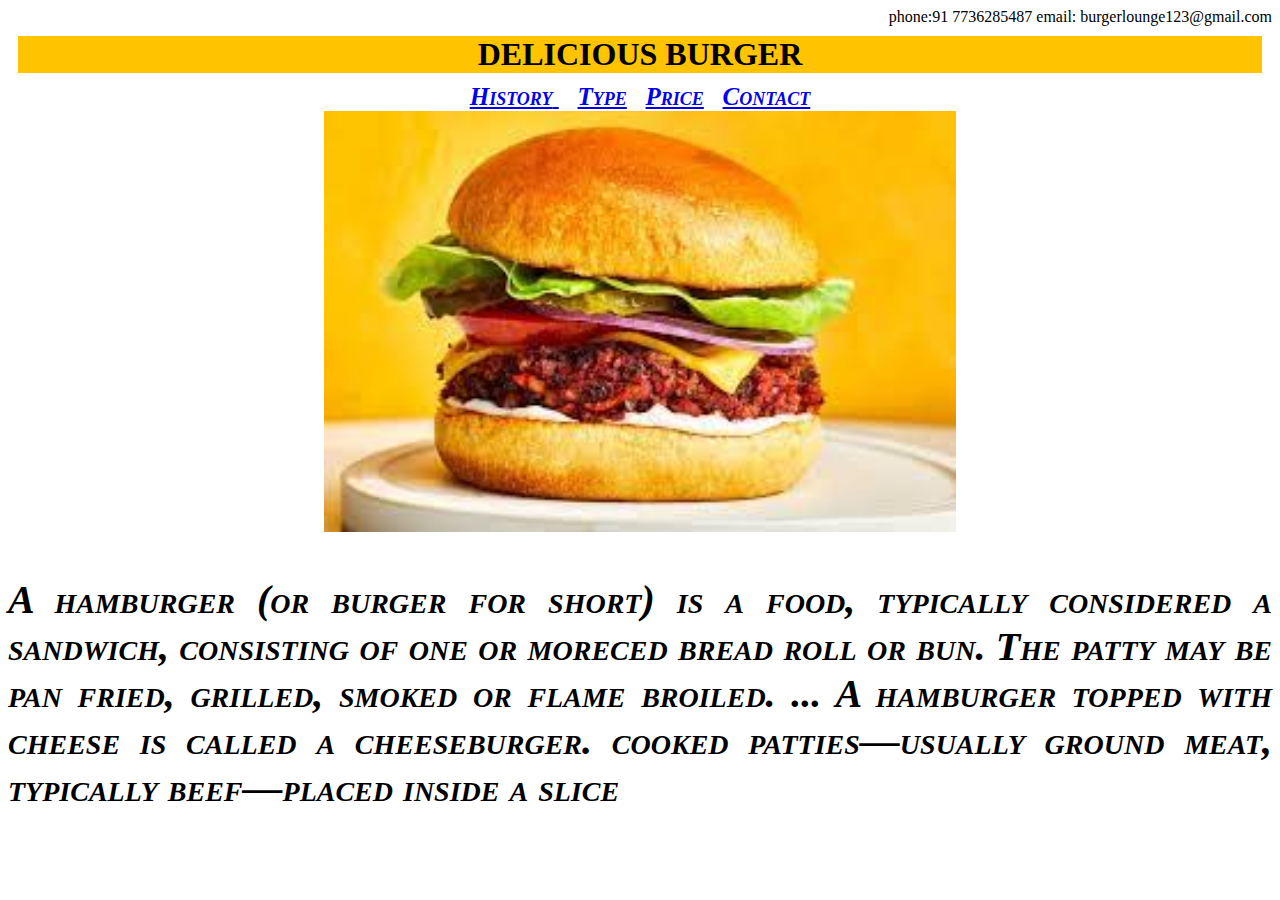
<file: index.html>
<!DOCTYPE html>
<html>
	<head>
		<title>BURGER</title>
		<link rel="stylesheet" type="text/css" href="sample.css"/>
	</head>
		<body>
			<div style="text-align:right">
			phone:91 7736285487 email: burgerlounge123@gmail.com
			</div>
			<h1>DELICIOUS BURGER</h1>
			<div style="text-align:center;font: italic small-caps bold 25px serif;color:blue">
				<a href="aboutus.html"><b>History</b> </a>&nbsp;&nbsp;  <a href="menu.html"><b>Type</b></a>&nbsp;&nbsp; <a href="ingredients.html"><b>Price</b></a>&nbsp;&nbsp; <a href="contact.html"><b>Contact</b></a>

			</div>
			
		
			
			<div style="text-align:center;margin:0px;background-color:white"> <img src="burger.jpg" width="50%"/></div>
			<p>			
A hamburger (or burger for short) is a food, typically considered a sandwich, consisting of one or moreced bread roll or bun. 
The patty may be pan fried, grilled, smoked or flame broiled. ... A hamburger topped with cheese is called a cheeseburger.
 cooked patties—usually ground meat, typically beef—placed inside a slice
		    </p>
			
			
		
		</body>
</html>
</file>
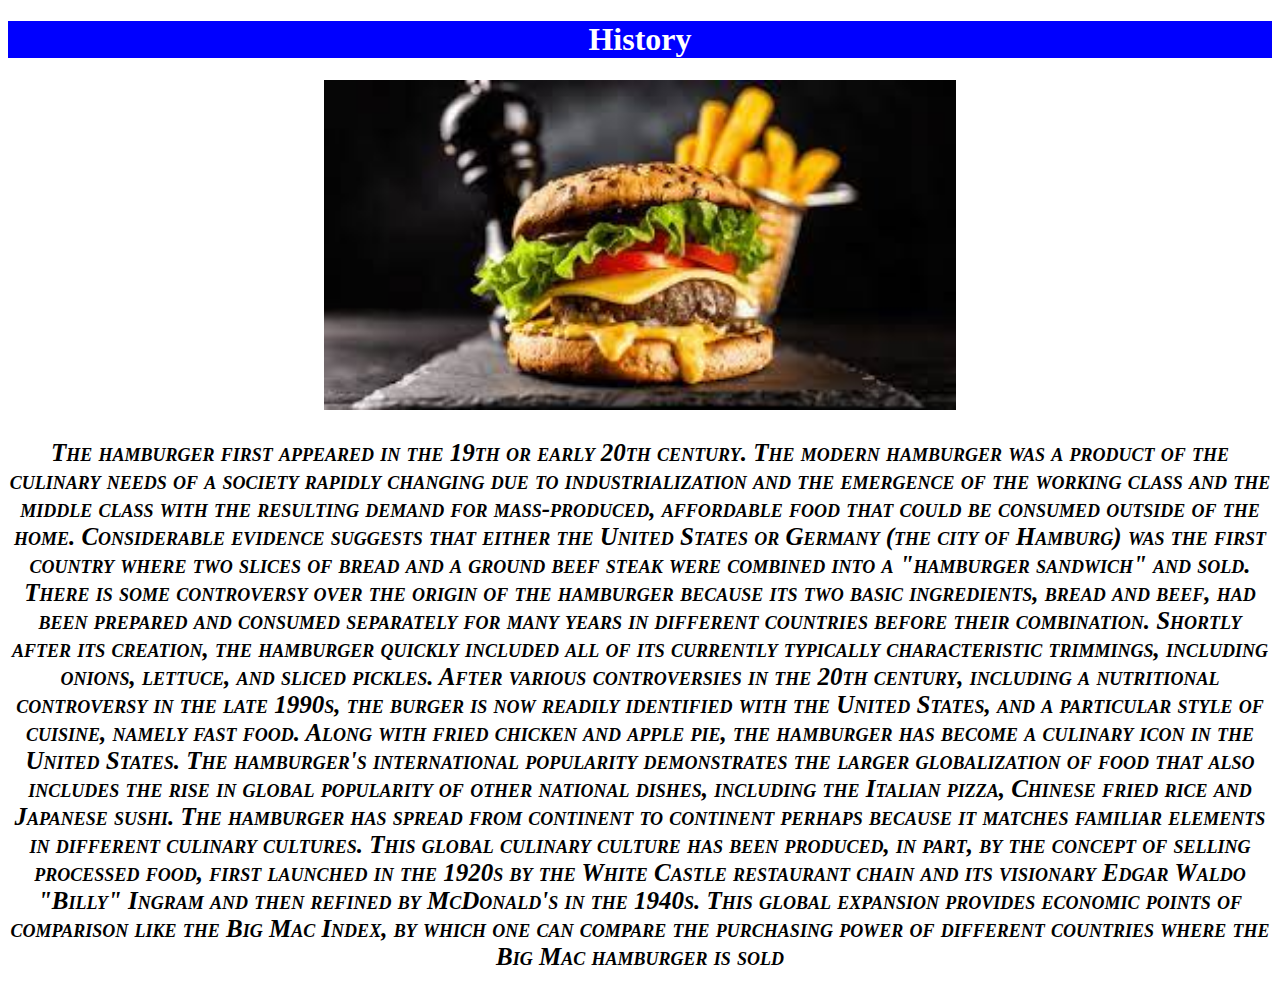
<file: aboutus.html>
<!DOCTYPE html>
<html>
	<head>
		<title>HISTORY</title
	</head>
		<body>
		<h1 style="text-align:center;color:white;background-color:blue">
		History
		</h1>
			<div style="text-align:center;margin:0px;background-color:white"> <img src="bugg.jpg" width="50%"/></div>
			
			
			
		<p style="text-align:center;font:italic small-caps bold 25px serif;">
		The hamburger first appeared in the 19th or early 20th century. The modern hamburger was a product of the culinary needs of a society rapidly changing due to industrialization and the emergence of the working class and the middle class with the resulting demand for mass-produced, affordable food that could be consumed outside of the home.

Considerable evidence suggests that either the United States or Germany (the city of Hamburg) was the first country where two slices of bread and a ground beef steak were combined into a "hamburger sandwich" and sold. There is some controversy over the origin of the hamburger because its two basic ingredients, bread and beef, had been prepared and consumed separately for many years in different countries before their combination. Shortly after its creation, the hamburger quickly included all of its currently typically characteristic trimmings, including onions, lettuce, and sliced pickles.

After various controversies in the 20th century, including a nutritional controversy in the late 1990s, the burger is now readily identified with the United States, and a particular style of cuisine, namely fast food. Along with fried chicken and apple pie, the hamburger has become a culinary icon in the United States.

The hamburger's international popularity demonstrates the larger globalization of food that also includes the rise in global popularity of other national dishes, including the Italian pizza, Chinese fried rice and Japanese sushi. The hamburger has spread from continent to continent perhaps because it matches familiar elements in different culinary cultures. This global culinary culture has been produced, in part, by the concept of selling processed food, first launched in the 1920s by the White Castle restaurant chain and its visionary Edgar Waldo "Billy" Ingram and then refined by McDonald's in the 1940s. This global expansion provides economic points of comparison like the Big Mac Index, by which one can compare the purchasing power of different countries where the Big Mac hamburger is sold
		
		</p>
		
		</body>
</html>
</file>
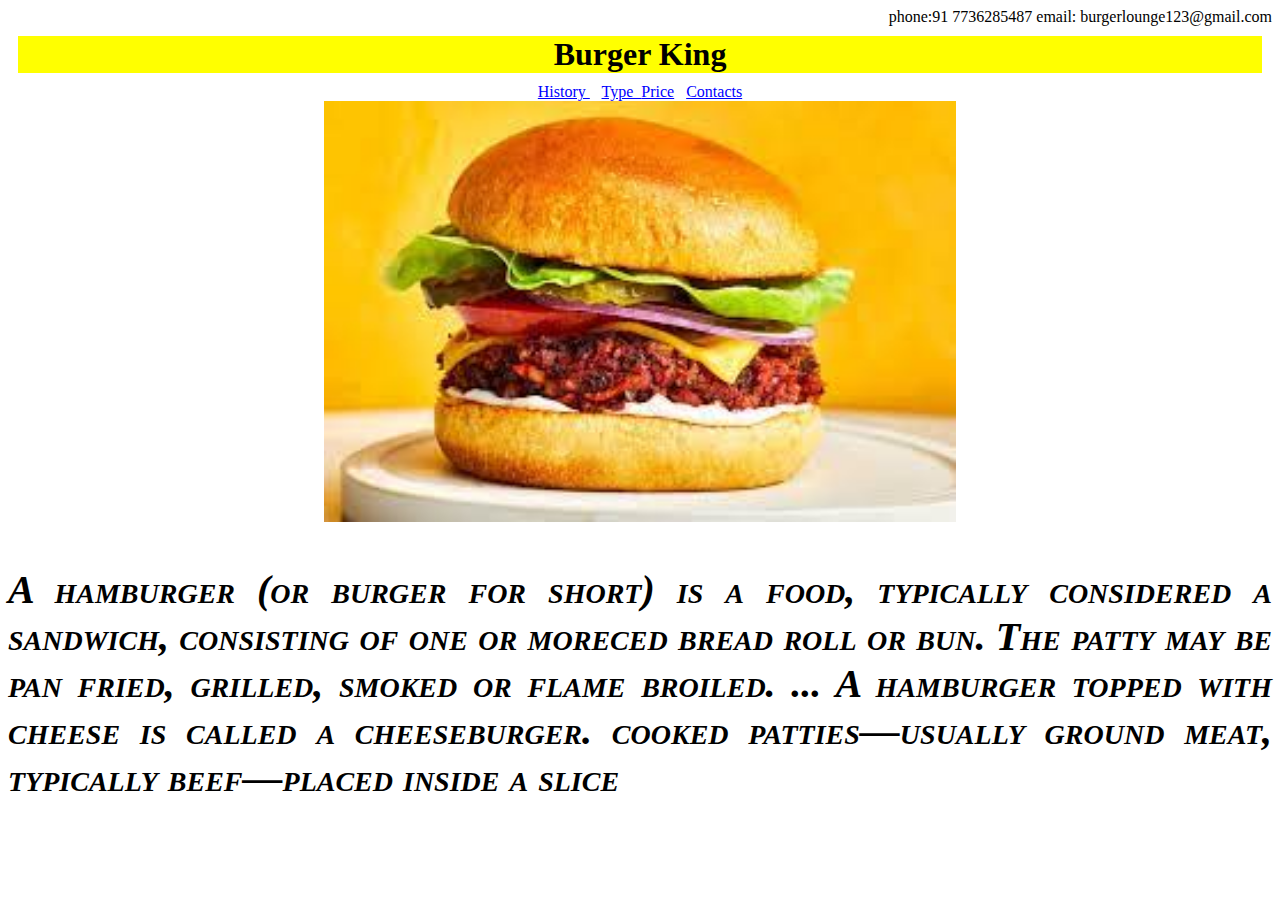
<file: burger.html>
<!DOCTYPE html>
<html>
	<head>
		<title>BURGER</title>
		<style>
		a{
		color:blue;
		
		}
		</style>
	</head>
		<body>
			<div style="text-align:right">
			phone:91 7736285487 email: burgerlounge123@gmail.com
			</div>
			<h1 style="text-align:center;background-color:yellow;margin:10px">Burger King</h1>
			<div style="text-align:center">
			<a href="aboutus.html">History </a>&nbsp;&nbsp;  <a href="menu.html">Type&nbsp; <a href="ingredients.html">Price</a>&nbsp;&nbsp; <a href="contact.html">Contacts</a>

			</div>
			
		
			
			<div style="text-align:center;margin:0px;background-color:white"> <img src="burger.jpg" width="50%"/></div>
			<p style="text-align:justify;font:italic small-caps bold 40px serif;">
			
A hamburger (or burger for short) is a food, typically considered a sandwich, consisting of one or moreced bread roll or bun. 
The patty may be pan fried, grilled, smoked or flame broiled. ... A hamburger topped with cheese is called a cheeseburger.
 cooked patties—usually ground meat, typically beef—placed inside a slice
		    </p>
			
			
		
		</body>
</html>
</file>
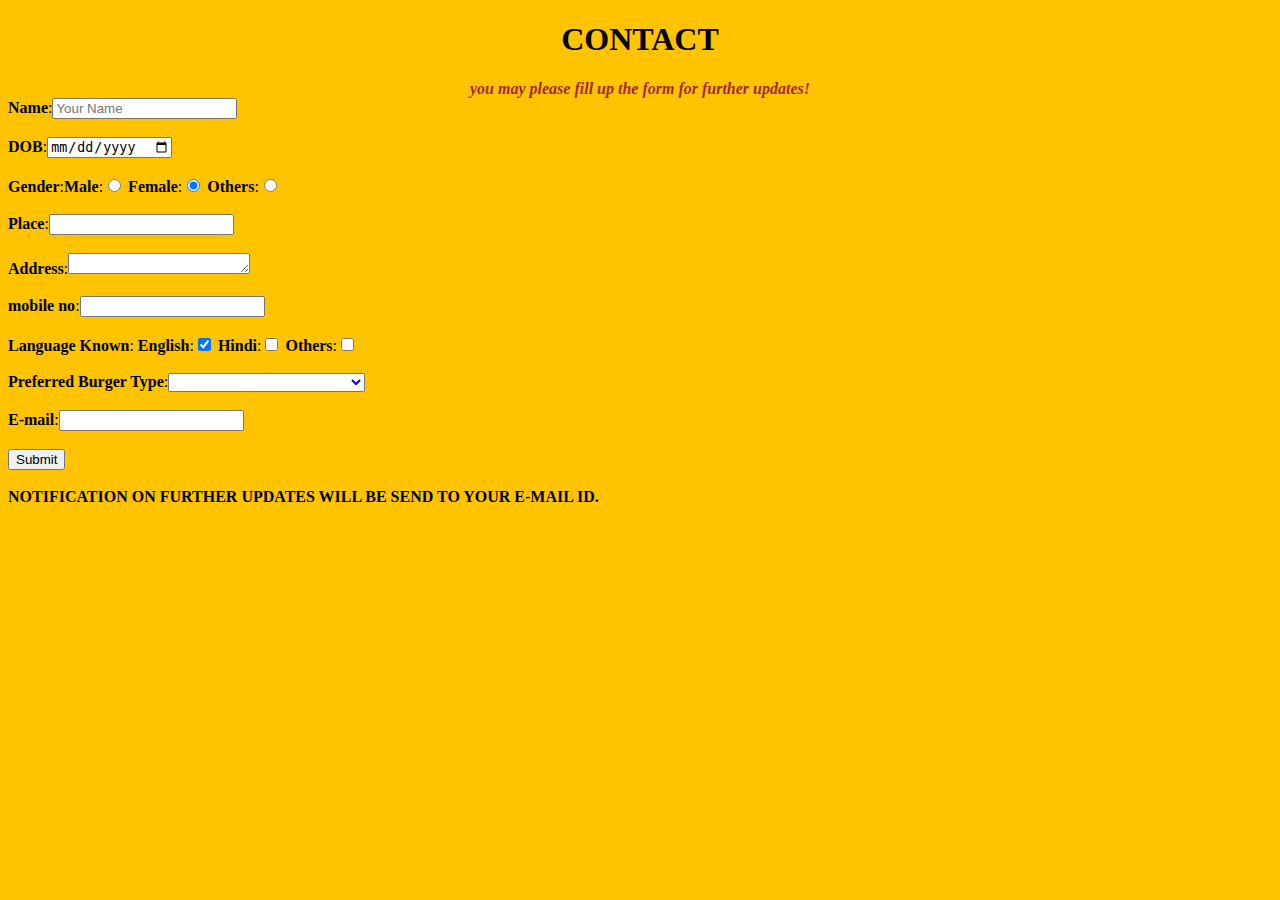
<file: contact.html>
<!DOCTYPE html>
<html>
  <head>
  	<title>Contact Us</title> 
  </head>
  <body style="background-color:#FFC300">
  	<h1 style="text-align:center">CONTACT</h1>
  	<div style ="text-align:center;color:brown">
  	<b><i>you may please fill up the form for further updates!</i></b>
  	</div>
  	<form> 
  	<b>Name</b>:<input type="text" placeholder="Your Name" maxlength="20"required/><br /><br />
  	<b>DOB</b>:<input type="date" /><br /><br />
  	<b>Gender</b>:<b>Male</b>:<input type="radio" name="gender" value="male"/>
  		<b>Female</b>:<input type="radio" name="gender" value="female" checked />
  		<b>Others</b>:<input type="radio" name="gender" value="others"/><br /><br />
		<b>Place</b>:<input  list="place" name="Place"/>
                <datalist id="place">
                	<option value="Kanhangad"/>
                	<option value="Uduma"/>
                	<option value="Bekal"/>
                	<option value="Kasaragod"/>
                	<option value="Chemmanad"/>
                	<option value="Bevinje"/>
                	<option value="Nileshwar"/>
                	<option value="Payyanur"/>
                	<option value="Thaliparambu"/>
                	<option value="Cheruvathur"/>
                	
                </datalist> <br /><br />
		<b>Address</b>:<textarea rows="1" cols="20"></textarea><br /><br />
		<b>mobile no</b>:<input type="text" pattern="\d{10}" title="mobile no. should have 10 digits"/></br></br>
	<b>Language Known</b>: <b>English</b>:<input type="checkbox" value="english" checked />
	<b>Hindi</b>:<input type="checkbox" value="hindi" />
	<b>Others</b>:<input type="checkbox" value="others"/><br /><br />
	<b>Preferred Burger Type</b>:<select style="color:blue">
          			<option></option>    
          			<option>REGULAR BURGER</option>    
          			<option>CHEESE BURGER</option>    
          			<option>JUMBO BURGER</option>
					<option>DOUBLE CHEESE BURGER</option>
					<option>XXX BURGER</option>
					<option>ZINGER BURGER</option> 
					<option>EGG BURGER</option>
					<option>MEGA BURGER</option>
					<option>FISH BURGER</option>
					<option>MEGA ZINGER BURGER</option>
				</select><br /><br />
	<b>E-mail</b>:<input type="email"/><br /><br />
          <input type="submit" value="Submit"/>
          <br /><br />
          </form>
          <b>NOTIFICATION ON FURTHER UPDATES WILL BE SEND TO YOUR E-MAIL ID.</b>
  </body>
</html>
</file>
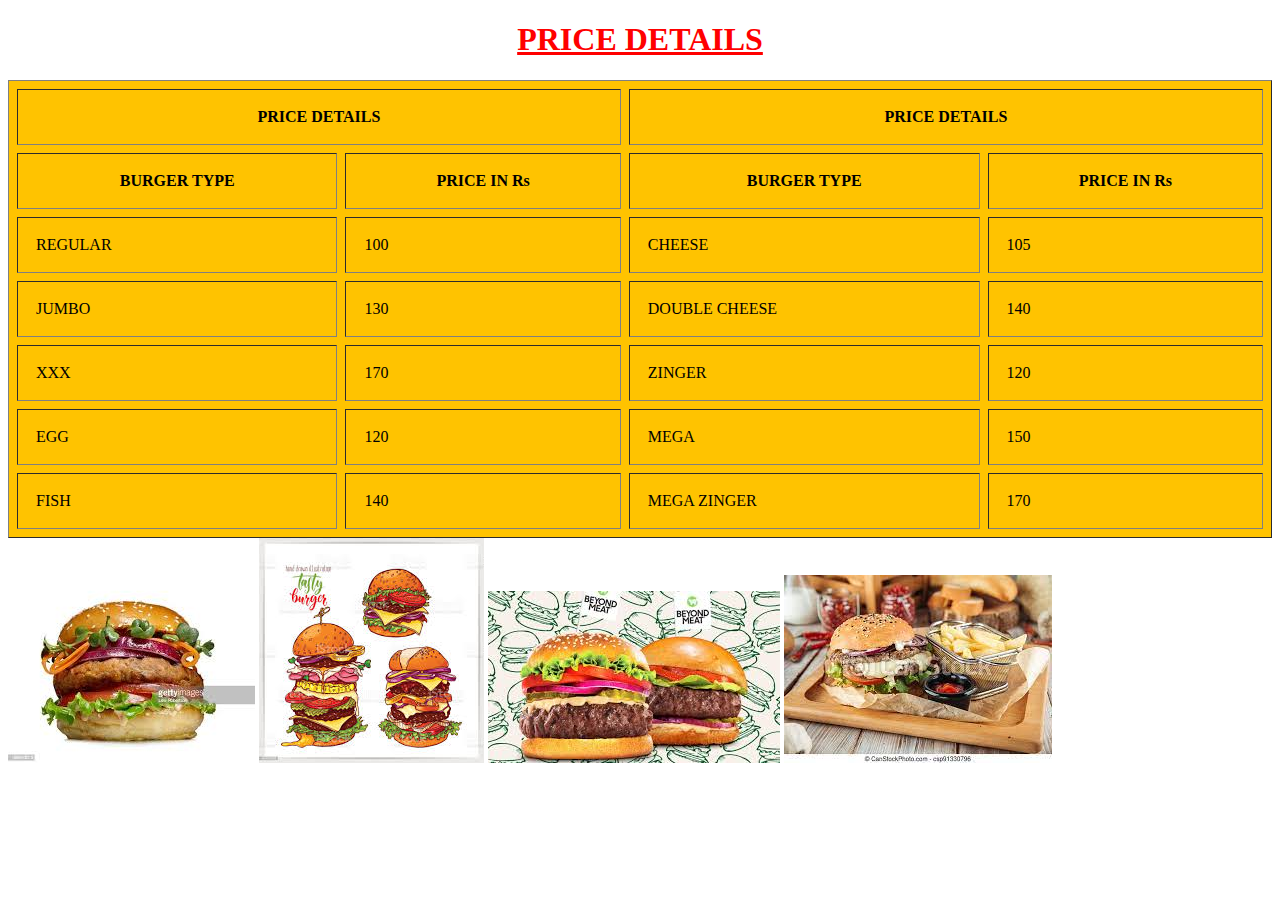
<file: ingredients.html>
<!DOCTYPE html>
<html>
 <head> 
    <title>PRICE</title>
    
  
 </head>
 <body width="90%"  style="background-color:white">
   <h1 id="rate" style="text-align:center;color:red"><u>PRICE DETAILS</u></h1>
   <table border="1"  bgcolor="#FFC300" cellpadding="18"  cellspacing="8"  width="100%"  >
   <tr> 
      <th colspan="2">PRICE DETAILS</th>
      <th colspan="2">PRICE DETAILS</th>
   </tr>
   <tr>
      <th>BURGER TYPE</th>
      <th>PRICE IN Rs</th>
      <th>BURGER TYPE </th>
      <th>PRICE IN Rs</th>
   </tr>
   <tr>
      <td> REGULAR </td><td>100</td><td> CHEESE </td><td> 105 </td>
   </tr>
   <tr>
      <td> JUMBO </td><td> 130 </td><td>DOUBLE CHEESE</td><td> 140 </td>
   </tr>
   <tr>
       <td> XXX </td><td> 170 </td><td> ZINGER </td><td> 120 </td>
   </tr>
   <tr>
        <td> EGG </td><td> 120 </td><td> MEGA </td><td> 150 </td>
   </tr>
   <tr>
         <td> FISH </td><td>140</td><td> MEGA ZINGER </td><td> 170 </td>
   </tr>
   </table>
   <img src="a.jpg"/>
   <img src="aa.jpg"/>
   <img src="aaa.jpg"/>
   <img src="img.jpg"/>
 </body>
</html>
</file>
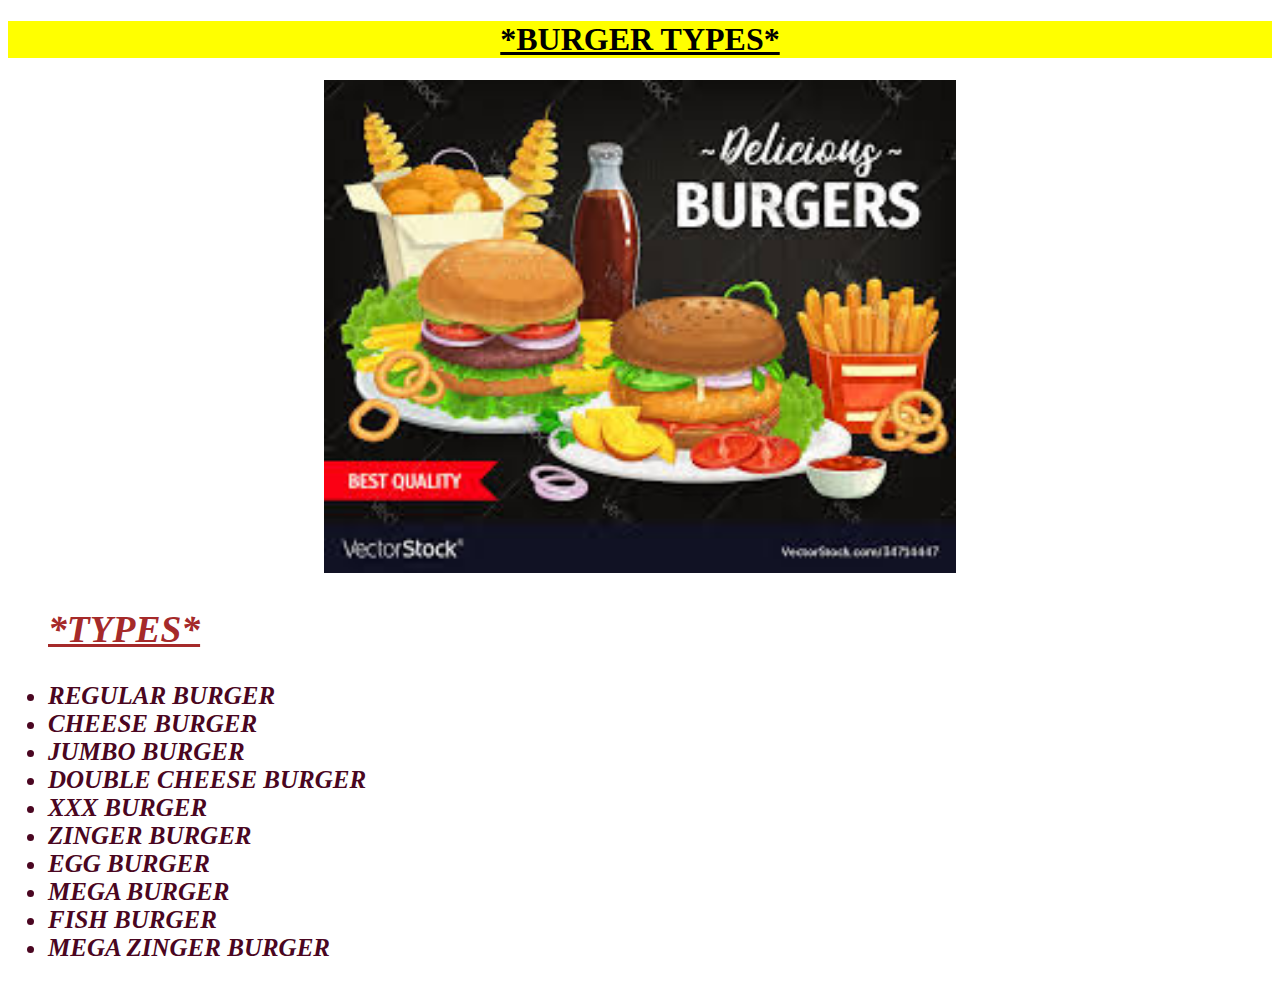
<file: menu.html>
<!DOCTYPE html>
<html>
	<head>
		<title>TYPE</title
	</head>
		<body>
		 <h1 style="text-align:center;background-color:yellow"><u> <b>*BURGER TYPES*</b></u></h1>
		<div style="text-align:center;margin:0px;background-color:white"> <img src="image1.jpg" width="50%"/></div>
		<ul style="font: italic small-caps bold 25px serif;color:#4a0621">
		<b>
		<h2 style="text-align:left;color:brown"><u> <b>*TYPES*</b></u> </h2>
		<li> REGULAR BURGER</li>
		<li> CHEESE BURGER</li>
		<li> JUMBO BURGER</li>
		<li> DOUBLE CHEESE BURGER</li>
		<li> XXX BURGER</li>
		<li> ZINGER BURGER</li>
		<li> EGG BURGER</li>
		<li> MEGA BURGER</li>
		<li> FISH BURGER</li>
		<li> MEGA ZINGER BURGER</li>
		</b>
		</ul>
		</body
		
		
</html>
</file>
<file: sample.css>
p{
	text-align:justify;
	font:italic small-caps bold 40px serif;
}
h1{
	text-align:center;
	background-color:#FFC300;
	margin:10px;
}
</file>
